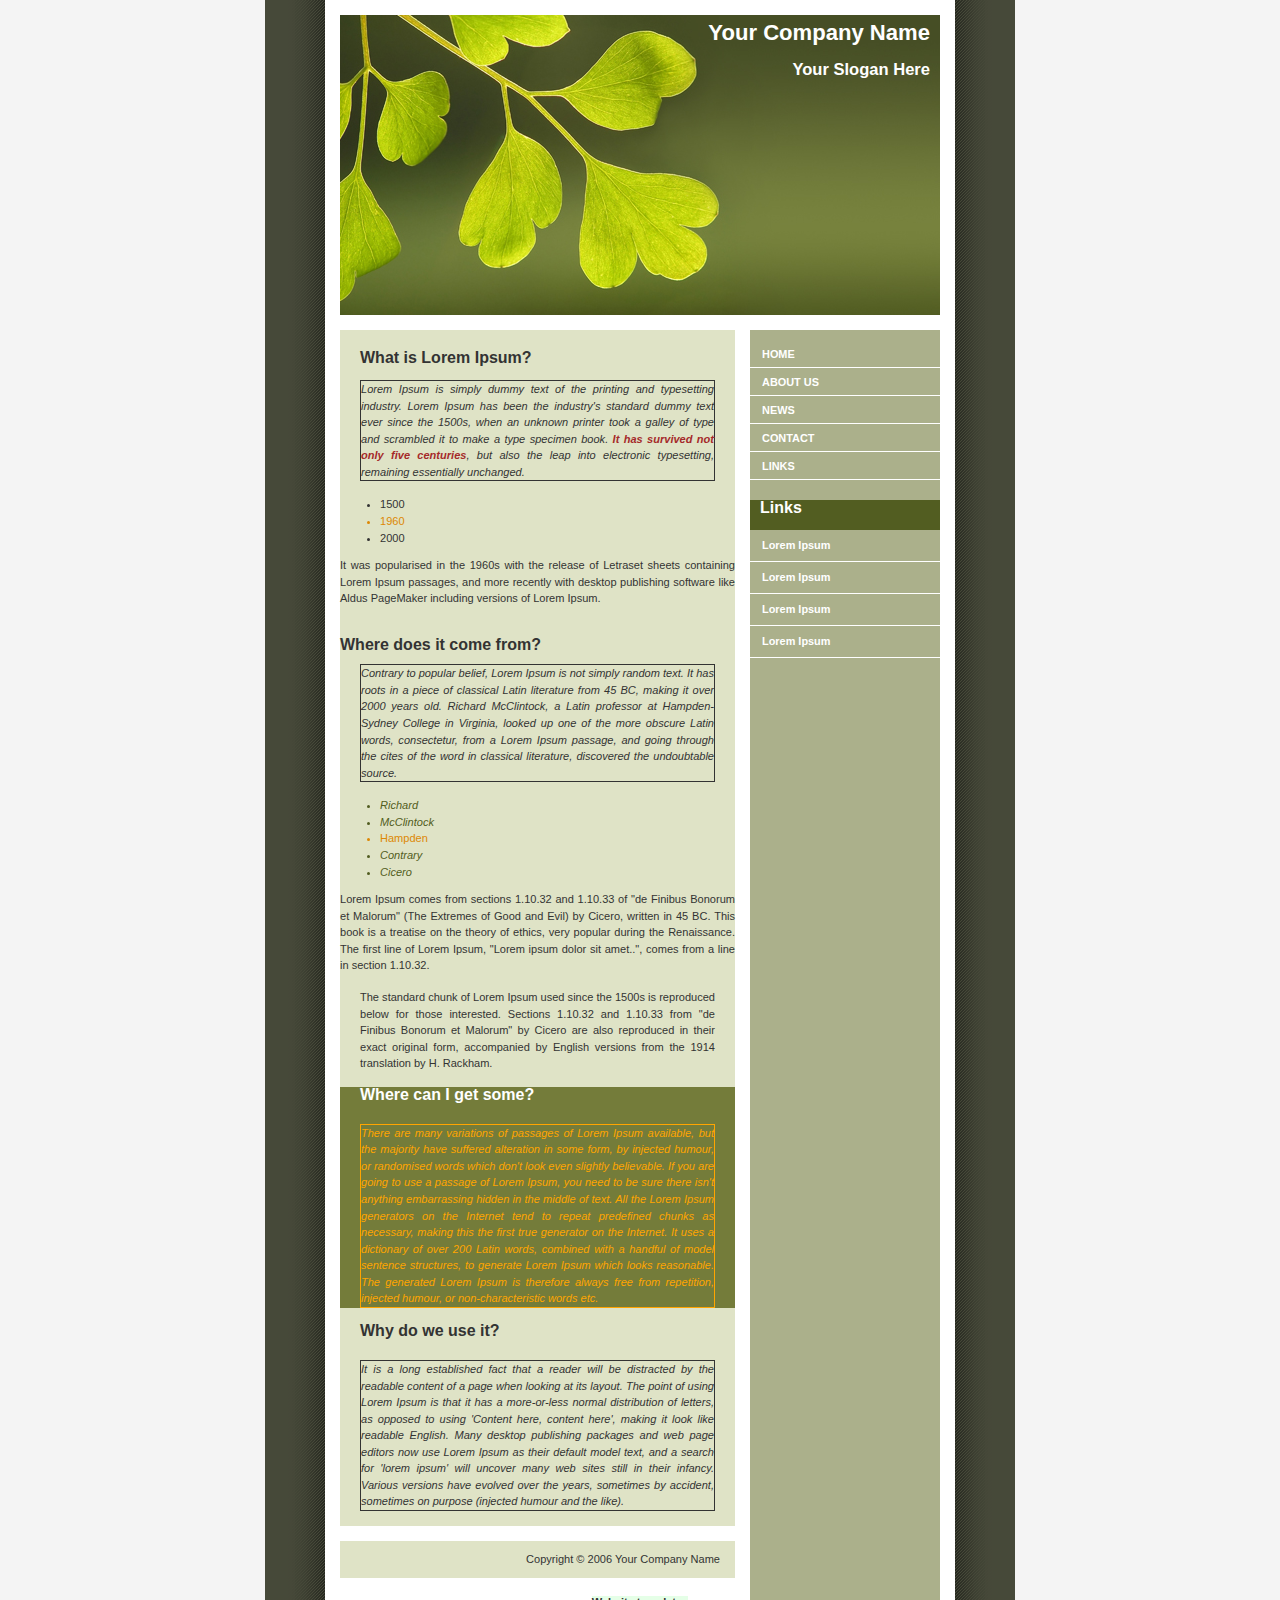
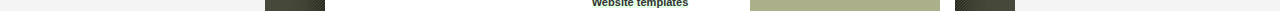
<file: intermediate/index.html>
<!DOCTYPE html PUBLIC "-//W3C//DTD XHTML 1.0 Strict//EN"
	"http://www.w3.org/TR/xhtml1/DTD/xhtml1-strict.dtd">
<html xmlns="http://www.w3.org/1999/xhtml" xml:lang="en" >
<head>
	<meta http-equiv="content-type" content="text/html; charset=iso-8859-1" />
	<title>Your Company Name</title>
	<link rel="stylesheet" type="text/css" media="screen" href="style.css" />

	<!-- Your CSS goes here -->
	<style>
	.container {background-color: #464939; }

	h3 span{font-size: 12pt}

	#participation {
		background-color: #747C3A;
		 color: white;
	}

	#explanation .danger{
		color: brown;
		font-weight: bold;
	}

	ul > li{
		color: #525D21;
		font-style: italic;
	}

	span > .strong{
		color: #DD8804;

	}

	p[class="p1"] {font-style: oblique;}

	a[target]{background-color: #e5ffe7;}

	[class*="ves"]{background-color:#525D21;}

	p[class$="1"]{border: solid 1px;}

	div[id="participation"] > p[class="p1"]{color:orange;}


	</style>

</head>
<body>

	<div id="container">
		<div id="intro">
			<div id="pageHeader">
				<h1><span>Your Company Name</span></h1>
				<h2><span>Your Slogan Here</span></h2>
			</div>
		</div>

		<div id="supportingText">
			<div id="explanation">
				<h3><span>What is Lorem Ipsum?</span></h3>
				<p class="p1"><span>Lorem Ipsum is simply dummy text of the printing and typesetting industry. Lorem Ipsum has been the industry's standard dummy text ever since the 1500s, when an unknown printer took a galley of type and scrambled it to make a type specimen book. <span class="danger">It has survived not only five centuries</span>, but also the leap into electronic typesetting, remaining essentially unchanged. 
					<ul>
						<span class="years">
							<li>1500</li>
							<li class="strong">1960</li>
							<li>2000</li>
						</span>
					</ul>
					It was popularised in the 1960s with the release of Letraset sheets containing Lorem Ipsum passages, and more recently with desktop publishing software like Aldus PageMaker including versions of Lorem Ipsum.</span></p>
				</div>
				<div id="philosophy">
					<h3><span>Where does it come from?</span></h3>
					<p class="p1"><span>Contrary to popular belief, Lorem Ipsum is not simply random text. It has roots in a piece of classical Latin literature from 45 BC, making it over 2000 years old. Richard McClintock, a Latin professor at Hampden-Sydney College in Virginia, looked up one of the more obscure Latin words, consectetur, from a Lorem Ipsum passage, and going through the cites of the word in classical literature, discovered the undoubtable source. 

						<ul>
							<li>Richard</li>
							<li>McClintock</li>
							<span>
								<li class="strong">Hampden</li>
							</span>
							<li>Contrary</li>
							<li>Cicero</li>
						</ul>

						Lorem Ipsum comes from sections 1.10.32 and 1.10.33 of "de Finibus Bonorum et Malorum" (The Extremes of Good and Evil) by Cicero, written in 45 BC. This book is a treatise on the theory of ethics, very popular during the Renaissance. The first line of Lorem Ipsum, "Lorem ipsum dolor sit amet..", comes from a line in section 1.10.32.</span></p>
						<p class="p2"><span><span class="danger">The standard chunk of Lorem Ipsum used since the 1500s is reproduced below for those interested.</span> Sections 1.10.32 and 1.10.33 from "de Finibus Bonorum et Malorum" by Cicero are also reproduced in their exact original form, accompanied by English versions from the 1914 translation by H. Rackham.</span></p>
					</div>

					<div id="participation">
						<h3><span>Where can I get some?</span></h3>
						<p class="p1"><span>There are many variations of passages of Lorem Ipsum available, but the majority have suffered alteration in some form, by injected humour, or randomised words which don't look even slightly believable. If you are going to use a passage of Lorem Ipsum, you need to be sure there isn't anything embarrassing hidden in the middle of text. All the Lorem Ipsum generators on the Internet tend to repeat predefined chunks as necessary, making this the first true generator on the Internet. It uses a dictionary of over 200 Latin words, combined with a handful of model sentence structures, to generate Lorem Ipsum which looks reasonable. The generated Lorem Ipsum is therefore always free from repetition, injected humour, or non-characteristic words etc.</span></p>
					</div>

					<div id="benefits">
						<h3><span>Why do we use it?</span></h3>
						<p class="p1"><span>It is a long established fact that a reader will be distracted by the readable content of a page when looking at its layout. The point of using Lorem Ipsum is that it has a more-or-less normal distribution of letters, as opposed to using 'Content here, content here', making it look like readable English. Many desktop publishing packages and web page editors now use Lorem Ipsum as their default model text, and a search for 'lorem ipsum' will uncover many web sites still in their infancy. Various versions have evolved over the years, sometimes by accident, sometimes on purpose (injected humour and the like).</span></p>
					</div>

					<div id="footer">
						Copyright � 2006 Your Company Name
					</div>

				</div>


				<div id="linkList">
					<div id="linkList2">
						<div id="lselect">
							<ul>
								<li><a href="">Home</a></li>
								<li><a href="">About Us</a></li>
								<li><a href="">News</a></li>
								<li><a href="">Contact</a></li>
								<li><a href="">Links</a></li>
							</ul>
						</div>

						<div id="larchives">
							<h3 class="archives"><span>Links</span></h3>
							<ul>
								<li><a href="">Lorem Ipsum</a></li>
								<li><a href="">Lorem Ipsum</a></li>
								<li><a href="">Lorem Ipsum</a></li>
								<li><a href="">Lorem Ipsum</a></li>
							</ul>
						</div>
					</div>
				</div>


			</div>
			<!-- Designed by DreamTemplate. Please leave link unmodified. -->
			<br><center><a href="http://www.dreamtemplate.com" title="Website Templates" target="_blank">Website templates</a></center>
		</body>
		</html>
</file>
<file: intermediate/style.css>
a {
    font-weight: bold;
}

a:link,
a:visited {
    text-decoration: none;
    color: #333;
}

a:hover,
a:active {
    text-decoration: underline;
    color: #F36;
}

body {
    background: #f4f4f4 url(pagebg.gif) repeat-y top center;
    font: 69%/1.5em 'Lucida Sans Unicode', 'Lucida Grande', verdana, arial, sans-serif;
    color: #333;
    margin: 0;
    padding: 0;
    text-align: center;
}

p {
    margin: 0 0 10px;
}

#container {
    position: relative;
    background: transparent;
    margin: 0 auto;
    text-align: justify;
    width: 600px;
}

#container h3 {
    font-size: 110%;
    font-weight: bold;
    margin-bottom: 10px;
    margin-top: 30px;
}

#pageHeader {
    margin: 0;
    padding-top: 15px;
    height: 300px;
    background: #FFF url(header.jpg) no-repeat bottom;
    border-bottom: 15px solid #FFF;
    text-align: right;
}

#pageHeader h1,
#pageHeader h2 {
    margin: 0;
    padding: 10px;
    color: #FFFFFF;
}

#preamble {
    position: absolute;
    top: 330px;
    right: 0;
    z-index: 2;
    width: 190px;
    font-size: 90%;
    color: #FFF;
    text-align: left;
    border-bottom: 15px solid #FFF;
    line-height: 14px;
    padding-top: 10px;
}

#preamble p {
    margin: 0 17px 15px 15px;
}

#preamble h3 {
    height: 30px;
    margin: 0;
    padding: 0;
}

#preamble h3 span {
    margin: 0;
    padding: 10px;
}

#supportingText {
    margin: 0 205px 0 0;
    background-color: #DFE3C6;
    padding-top: 20px;
}

#supportingText p {
    margin: 0 20px 15px 20px;
}

#explanation h3 {
    height: 30px;
    margin: 0;
    padding: 0;
}

#explanation h3 span {
    margin: 0;
    padding: 20px;
}

#participation h3 {
    height: 37px;
    margin: 0;
    padding: 0;
}

#participation h3 span {
    margin: 0;
    padding: 20px;
}

#benefits h3 {
    height: 37px;
    margin: 0;
    padding: 0;
}

#benefits h3 span {
    margin: 0;
    padding: 20px;
}

#footer {
    border-top: 15px solid #FFF;
    padding: 10px 15px 10px 10px;
    text-align: right;
    margin: 0;
    background-color: #DFE3C6;
}

#footer a {
    margin-left: 20px;
    color: #CCC;
}

#footer a:hover,
#footer a:active {
    color: #FFF;
}

#linkList {
    background: transparent;
    padding: 0;
    margin: 0;
    width: 190px;
    position: absolute;
    top: 350px;
    right: 0;
    font-size: 90%;
}

#linkList ul {
    margin: 0;
    padding: 0;
    list-style: none;
}

#lselect ul,
#larchives ul,
#lresources ul {
    margin-top: -10px;
    margin-bottom: -10px;
}

#linkList li {
    display: block;
    padding: 8px 0 7px 12px;
    margin: 0;
    line-height: 160%;
    border-bottom: 1px solid #FFF;
}

#linkList li a {
    color: #FFFFFF;
    font: bold 110% arial, helvectica, sans-serif;
}

#linkList li:hover {
    background-color: #7E8459;
    background-position: 0 0;
}

#linkList li:hover a {
    color: #FFF;
}

#lselect {
    color: #377774;
}

#lselect li:hover {
    color: #656565;
}

#lselect li a {
    text-transform: uppercase;
    font: bold 110% arial, helvectica, sans-serif;
    display: block;
    margin: 0;
    padding: 0;
}

#lselect li:hover a {
    color: #FFF;
}

#lselect li a.c:link,
#lselect li a.c:visited {
    display: inline;
    font-weight: normal;
    text-transform: none;
    font-size: 100%;
    color: #377774;
}

#lselect li:hover a.c {
    color: #FFB9CB;
}

h3.archives {
    height: 30px;
    margin: 0;
    padding: 0;
}

h3.archives span {
    margin: 0;
    padding: 10px;
    color: #FFFFFF;
}
</file>
